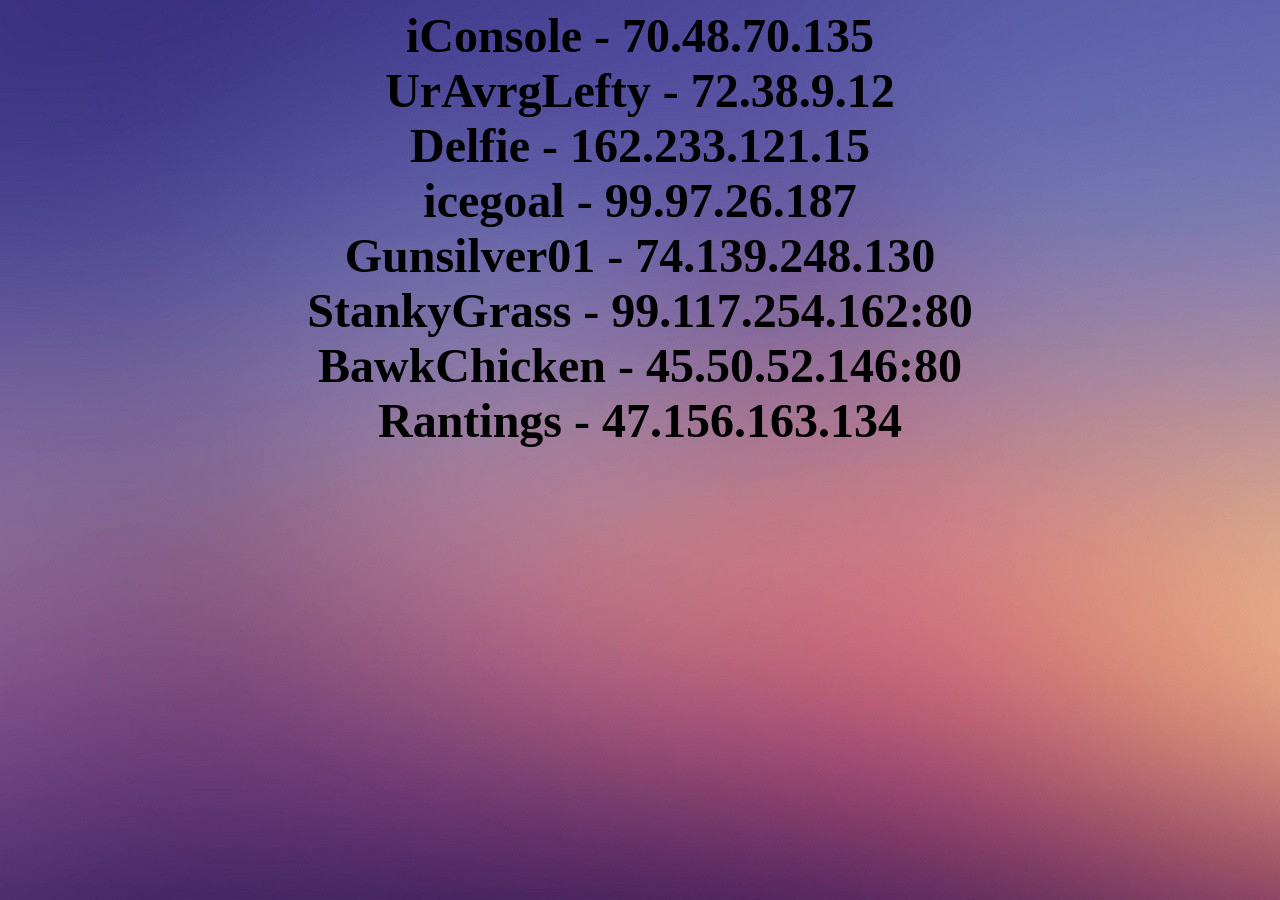
<file: index.html>
<DOCTYPE html> <html> <head> <meta charset="utf-8"> <link rel="stylesheet" href="Style.css"> <title> :) </title> </head> <body> <p> <strong> <font size= 100px>

  
     iConsole - 70.48.70.135 <br>
     UrAvrgLefty - 72.38.9.12 <br>
     Delfie - 162.233.121.15 <br>
     icegoal - 99.97.26.187 <br>
     Gunsilver01 -  74.139.248.130 <br>
     StankyGrass - 99.117.254.162:80 <br>
     BawkChicken - 45.50.52.146:80 <br>
     Rantings - 47.156.163.134 <br>
           
</font> </strong> </p> </body> </html>
</file>
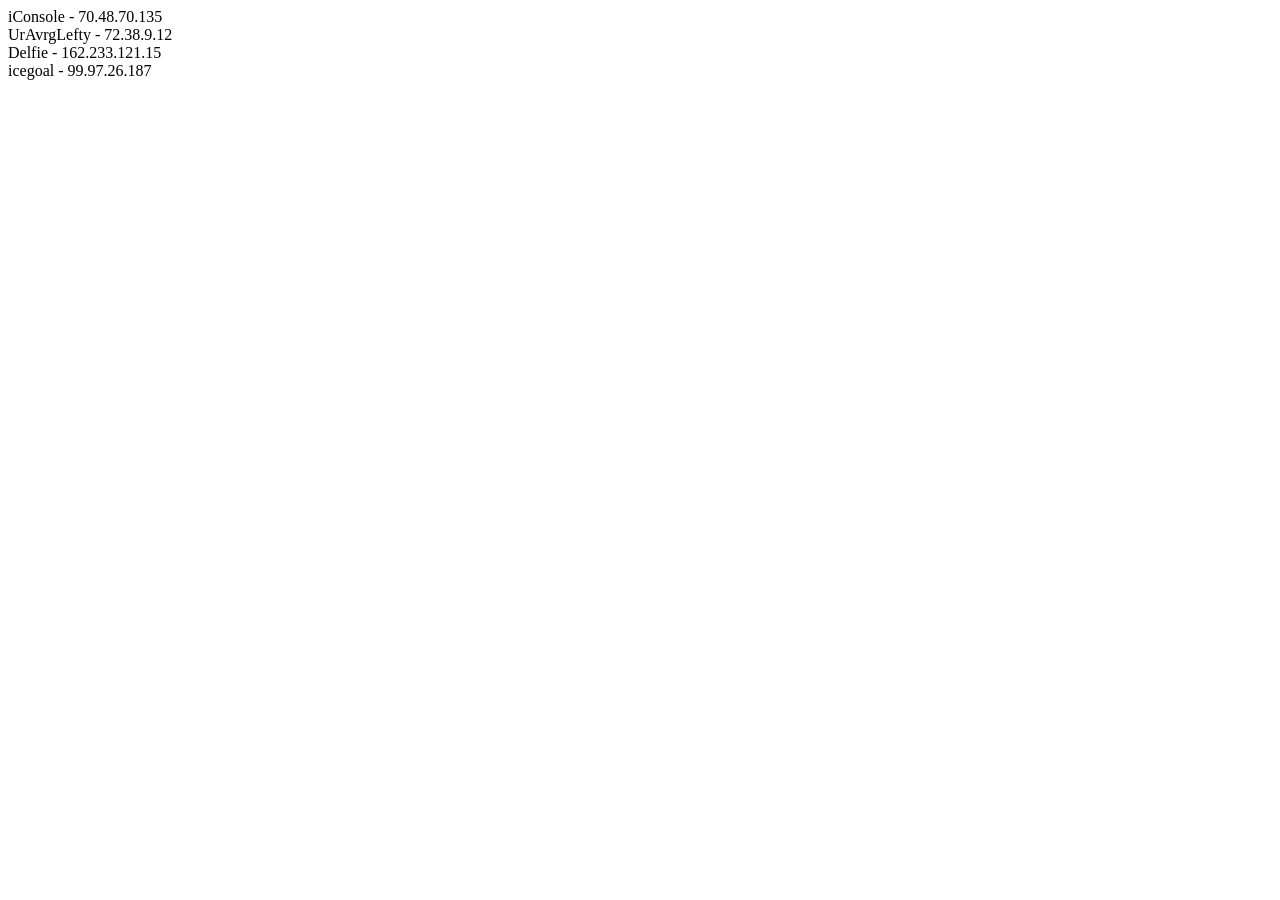
<file: IllIIllIlllII.html>
<DOCTYPE html> 
  <html> 
    <head> 
      <meta charset="utf-8"> 
      <title>  SkidSearch </title> 
  
    </head>
    <body> 
     <p>
     iConsole - 70.48.70.135 <br>
     UrAvrgLefty - 72.38.9.12 <br>
     Delfie - 162.233.121.15 <br>
     icegoal - 99.97.26.187 <br>
     
     
     
     
     
     </p>
      </body>
     
     
     
     
 </html>
</file>
<file: Style.css>
body
      {
       background-image: url("spots_background_light_blur_68629_1920x1080.jpg"); 
       background-color:#ff6666; 
       text-align: center; 
      }
</file>
